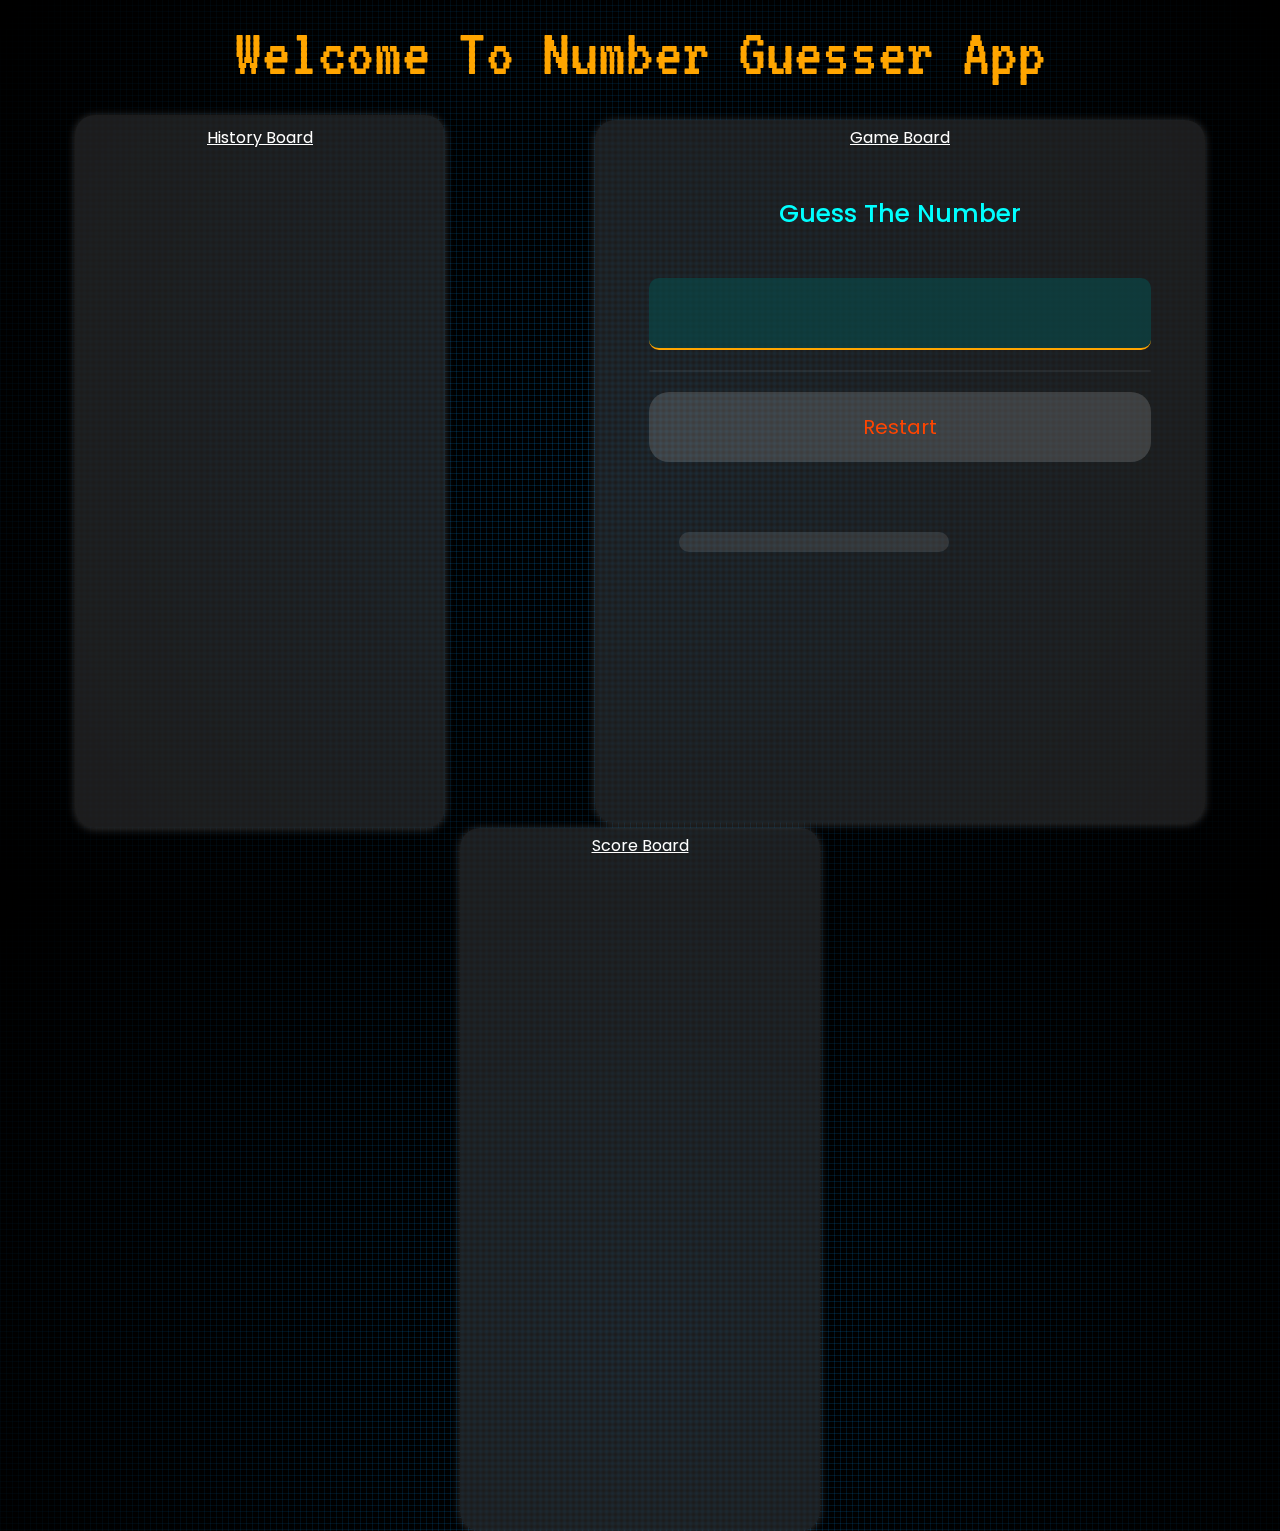
<file: index.html>
<!DOCTYPE html>
<html lang="en">
    <head>
        <meta charset="UTF-8">
        <meta name="viewport" content="width=device-width, initial-scale=1.0">
        <title>Number Guesser - STC 🙌</title>

        <!-- fonts ----------------- -->
        <link rel="preconnect" href="https://fonts.googleapis.com">
        <link rel="preconnect" href="https://fonts.gstatic.com" crossorigin>
        <link href="https://fonts.googleapis.com/css2?family=VT323&display=swap"
            rel="stylesheet">

        <link rel="preconnect" href="https://fonts.googleapis.com">
        <link rel="preconnect" href="https://fonts.gstatic.com" crossorigin>
        <link
            href="https://fonts.googleapis.com/css2?family=Poppins:ital,wght@0,100;0,200;0,300;0,400;0,500;0,600;0,700;0,800;0,900;1,100;1,200;1,300;1,400;1,500;1,600;1,700;1,800;1,900&display=swap"
            rel="stylesheet">
        <!-- fonts ----------------- -->
 
        <link rel="stylesheet" href="app.css">
    </head>
    <body>
        <div class="main-container">
            <div class="title">Welcome To Number Guesser App</div>
            <div class="middleWare">

                <div id="historyBoard" class="MWitem">
                    <div class="MWtitle">History Board</div>
                </div>

                <div id="gameBoard" class="MWitem">
                    <div class="MWtitle">Game Board</div>
                    <h3>Guess The Number</h3>
                    <form>
                        <label for="userGuess">
                            <input type="text" name="userGuess" id="userGuess">
                        </label>
                        <div class="move-shower"></div>
                        <a href="index.html" id="sub-btn">Restart</a>
                        <div class="message"></div>
                    </form>
                </div>

                <div id="scoreBoard" class="MWitem">
                    <div class="MWtitle">Score Board</div>
                    <div id="score-shower"></div>
                </div>

            </div>
        </div>

       <script src="app.js"></script>
    </body>
</html>
</file>
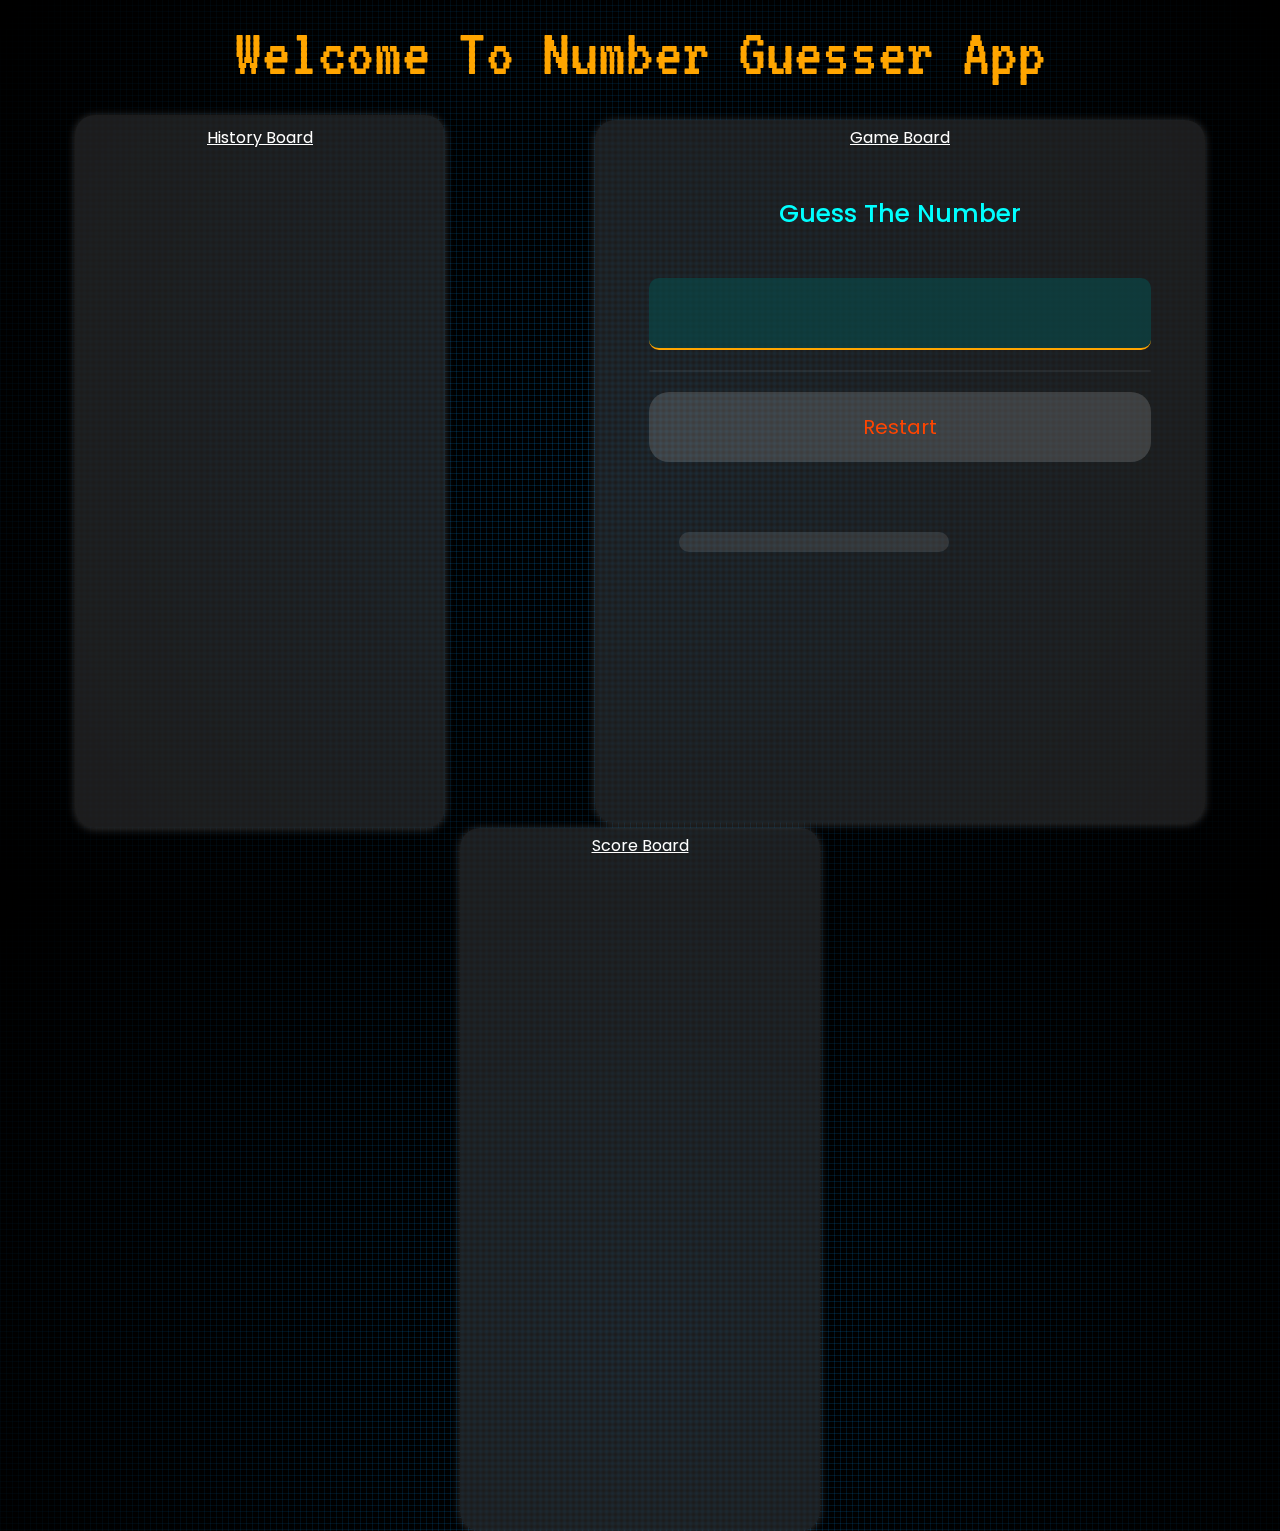
<file: app.html>
<!DOCTYPE html>
<html lang="en">
    <head>
        <meta charset="UTF-8">
        <meta name="viewport" content="width=device-width, initial-scale=1.0">
        <title>Number Guesser - STC 🙌</title>

        <!-- fonts ----------------- -->
        <link rel="preconnect" href="https://fonts.googleapis.com">
        <link rel="preconnect" href="https://fonts.gstatic.com" crossorigin>
        <link href="https://fonts.googleapis.com/css2?family=VT323&display=swap"
            rel="stylesheet">

        <link rel="preconnect" href="https://fonts.googleapis.com">
        <link rel="preconnect" href="https://fonts.gstatic.com" crossorigin>
        <link
            href="https://fonts.googleapis.com/css2?family=Poppins:ital,wght@0,100;0,200;0,300;0,400;0,500;0,600;0,700;0,800;0,900;1,100;1,200;1,300;1,400;1,500;1,600;1,700;1,800;1,900&display=swap"
            rel="stylesheet">
        <!-- fonts ----------------- -->
 
        <link rel="stylesheet" href="app.css">
    </head>
    <body>
        <div class="main-container">
            <div class="title">Welcome To Number Guesser App</div>
            <div class="middleWare">

                <div id="historyBoard" class="MWitem">
                    <div class="MWtitle">History Board</div>
                </div>

                <div id="gameBoard" class="MWitem">
                    <div class="MWtitle">Game Board</div>
                    <h3>Guess The Number</h3>
                    <form>
                        <label for="userGuess">
                            <input type="text" name="userGuess" id="userGuess">
                        </label>
                        <div class="move-shower"></div>
                        <a href="app.html" id="sub-btn">Restart</a>
                        <div class="message"></div>
                    </form>
                </div>

                <div id="scoreBoard" class="MWitem">
                    <div class="MWtitle">Score Board</div>
                    <div id="score-shower"></div>
                </div>

            </div>
        </div>

       <script src="app.js"></script>
    </body>
</html>
</file>
<file: app.css>
* {
    margin: 0;
    padding: 0;
    font-family: 'Poppins';
}
body{
    background-image: radial-gradient(circle at center center, transparent 0%, rgb(0, 0, 0) 99%), repeating-linear-gradient(0deg, rgba(0, 154, 255, 0.2) 0px, rgba(0, 154, 255, 0.2) 1px, transparent 1px, transparent 6px), repeating-linear-gradient(90deg, rgba(0, 154, 255, 0.2) 0px, rgba(0, 154, 255, 0.2) 1px, transparent 1px, transparent 6px), linear-gradient(90deg, rgb(0, 0, 0), rgb(0, 0, 0));
}
.main-container {
    height: 100vh;
    width: 100vw;
}
.title {
    position: relative;
    top: 2vh;
    display: flex;
    justify-content: center;
    color: orange;
    font-size: 70px;
    font-family: 'VT323';
}
.middleWare {
    position: relative;
    top: 5vh;
    height: 70vh;
    width: 100%;
    margin: auto;
    display: flex;
    flex-wrap: wrap;
    justify-content: space-around;
    align-items: center;
}
.MWitem {
    padding: 5px;
    border-radius: 20px;
    box-shadow: rgba(255, 255, 255, 0.2) 0px 1px 9px 0px;
    backdrop-filter: blur(1px);
    height: 110%;
    min-width: 350px;
    background-color: rgba(195, 194, 194, 0.145);
}
.MWitem:nth-child(2) {
    min-width: 600px;
}
.MWtitle {
    text-decoration: underline;
    text-align: center;
    color: white;
}
#historyBoard{
    padding: 10px;
    display: flex;
    flex-direction: column;
}
#historyBoard li{
    text-align: center;
    border-radius: 20px;
    width: 100px;
    padding: 10px;
    margin: 10px 4px 0px 5px;
    list-style: none;
    color: aqua;
    font-size: 17px;
    background-color: rgba(0, 0, 0, 0.305);
}
#gameBoard {
    display: flex;
    flex-direction: column;
    align-items: center;
}
#gameBoard h3 {
    margin-top: 5vh;
    font-weight: 500;
    font-size: 25px;
    color: aqua;
}
#gameBoard form {
    display: flex;
    flex-direction: column;
    gap: 20px;
}
#gameBoard form input {
    margin-top: 5vh;
    outline: none;
    padding: 10px 10px;
    height: 50px;
    min-width: 300px;
    background: rgba(9, 72, 72, 0.668);
    transition: all 2s ease;
    border: none;
    border-radius: 10px;
    border-bottom: 2px solid orange;
}
#gameBoard form input:hover {
    border-radius: 15px;
    background: aqua;
}
#gameBoard form input[type="text"] {
    text-align: center;
    font-size: 25px;
    color: rgb(140, 91, 0);
}

#gameBoard .message{
    max-width: 250px;
    text-align: center;
    padding: 10px;
    background-color: #ffffff00;
    backdrop-filter: blur(2px);
    border-radius: 15px;
    position: relative;
    left: 30px;
    top: 50px;
    color: orange;
    font-size: 1.2vw;
}

#gameBoard .move-shower{
    text-align: center;
    color: orangered;
    background-color: #ffffff0e;
    padding: 1px;
    border-radius: 20px;
    font-size: 15px;
}

a{
    text-align: center;
    text-decoration: none;
    color: orangered;
    background-color: #ffffff27;
    padding: 20px;
    border: none;
    outline: none;
    border-radius: 20px;
    font-size: 20px;
}
#scoreBoard {
    display: flex;
    flex-direction: column;
}
#scoreBoard li{
    border-radius: 20px;
    width: 100px;
    padding: 10px;
    text-align: center;
    margin: 10px 4px 0px 5px;
    list-style: none;
    color: aqua;
    font-size: 17px;
    background-color: rgba(0, 0, 0, 0.305);
}
</file>
